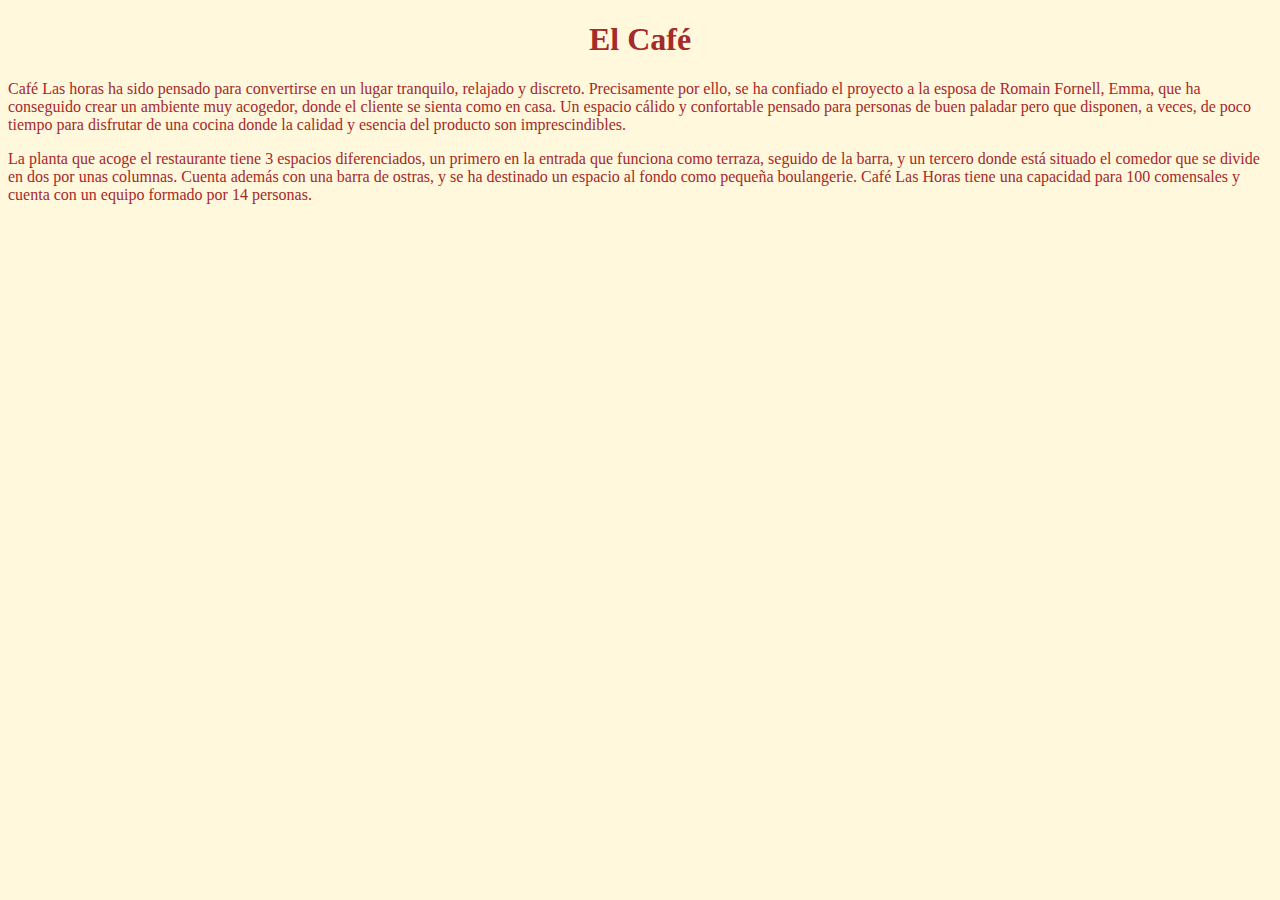
<file: cafe.html>
<!DOCTYPE html>
<html lang="en">
<head>
    <meta charset="UTF-8">
    <meta name="viewport" content="width=device-width, initial-scale=1.0">
    <meta http-equiv="X-UA-Compatible" content="ie=edge">
    <title>Café</title>
    <link rel="stylesheet" href="estilo.css">
</head>
<body>
    <header>
        <h1 class="centrado">El Café</h1>
    </header>
    <main>
        <p class="red">Café Las horas ha sido pensado para convertirse en un lugar tranquilo, relajado y discreto. Precisamente por ello, se ha confiado el proyecto a la esposa de Romain Fornell, Emma, que ha conseguido crear un ambiente muy acogedor, donde el cliente se sienta como en casa. Un espacio cálido y confortable pensado para personas de buen paladar pero que disponen, a veces, de poco tiempo para disfrutar de una cocina donde la calidad y esencia del producto son imprescindibles. </p>
        <p class="red">La planta que acoge el restaurante tiene 3 espacios diferenciados, un primero en la entrada que funciona como terraza, seguido de la barra, y un tercero donde está situado el comedor que se divide en dos por unas columnas. Cuenta además con una barra de ostras, y se ha destinado un espacio al fondo como pequeña boulangerie. Café Las Horas tiene una capacidad para 100 comensales y cuenta con un equipo formado por 14 personas.</p>

    </main>
</body>
</html>
</file>
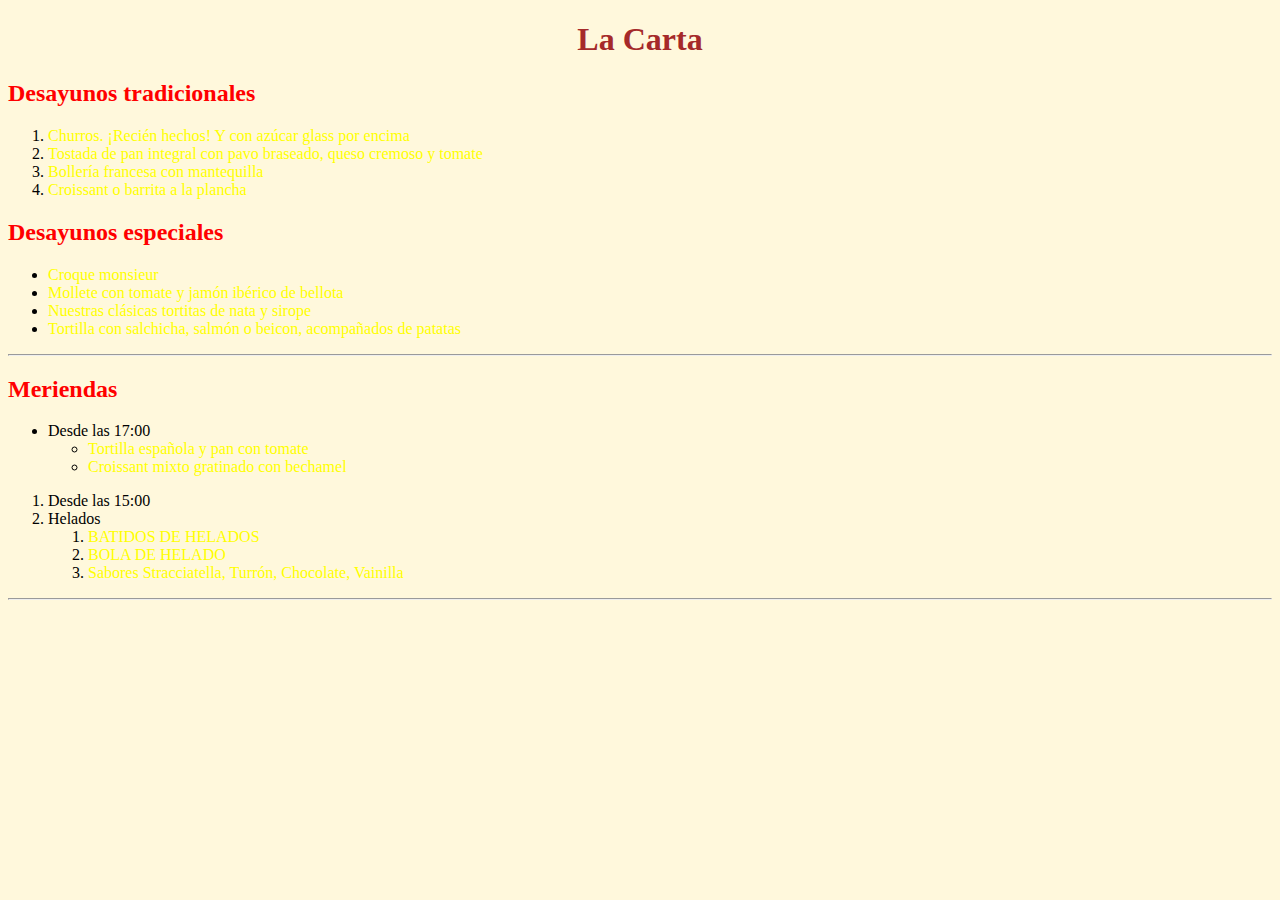
<file: carta.html>
<!DOCTYPE html>
<html lang="en">
<head>
    <meta charset="UTF-8">
    <meta name="viewport" content="width=device-width, initial-scale=1.0">
    <meta http-equiv="X-UA-Compatible" content="ie=edge">
    <title>Carta</title>
    <link rel="stylesheet" href="estilo.css">
    <style>
        
    
    </style>
</head>
<body>
    <header>
        <h1 class="centrado">La Carta</h1>
    </header>
    <main>
       <h2><span class="red">Desayunos tradicionales</span></h2>
       <ol>
           <li><span class="yellow">Churros. ¡Recién hechos! Y con azúcar glass por encima</span></li>
           <li><span class="yellow">Tostada de pan integral con pavo braseado, queso cremoso y tomate</span></li>
           <li><span class="yellow">Bollería francesa con mantequilla</span></li>
           <li><span class="yellow">Croissant o barrita a la plancha</span></li>
       </ol>
       <h2><span class="red">Desayunos especiales</span></h2>
       <ul>
            <li><span class="yellow">Croque monsieur</span></li>
            <li><span class="yellow">Mollete con tomate y jamón ibérico de bellota</span></li>
            <li><span class="yellow">Nuestras clásicas tortitas de nata y sirope</span></li>
            <li><span class="yellow">Tortilla con salchicha, salmón o beicon, acompañados de patatas</span></li>
        </ul>
        <hr>
        <h2><span class="red">Meriendas</span></h2>
        <ul>
            <li>Desde las 17:00</li>
            <ul>
                <li><span class="yellow">Tortilla española y pan con tomate</span></li>
                <li><span class="yellow">Croissant mixto gratinado con bechamel</span></li>
            </ul>
        </ul>
        <ol>
            <li>Desde las 15:00</li>
            <li>Helados</li>
            <ol>
                <li><span class="yellow">BATIDOS DE HELADOS</span></li>
                <li><span class="yellow">BOLA DE HELADO</span></li>
                <li><span class="yellow">Sabores Stracciatella, Turrón, Chocolate, Vainilla</span></li>
            </ol>
        </ol>
        <hr>
    </main>
</body>
</html>
</file>
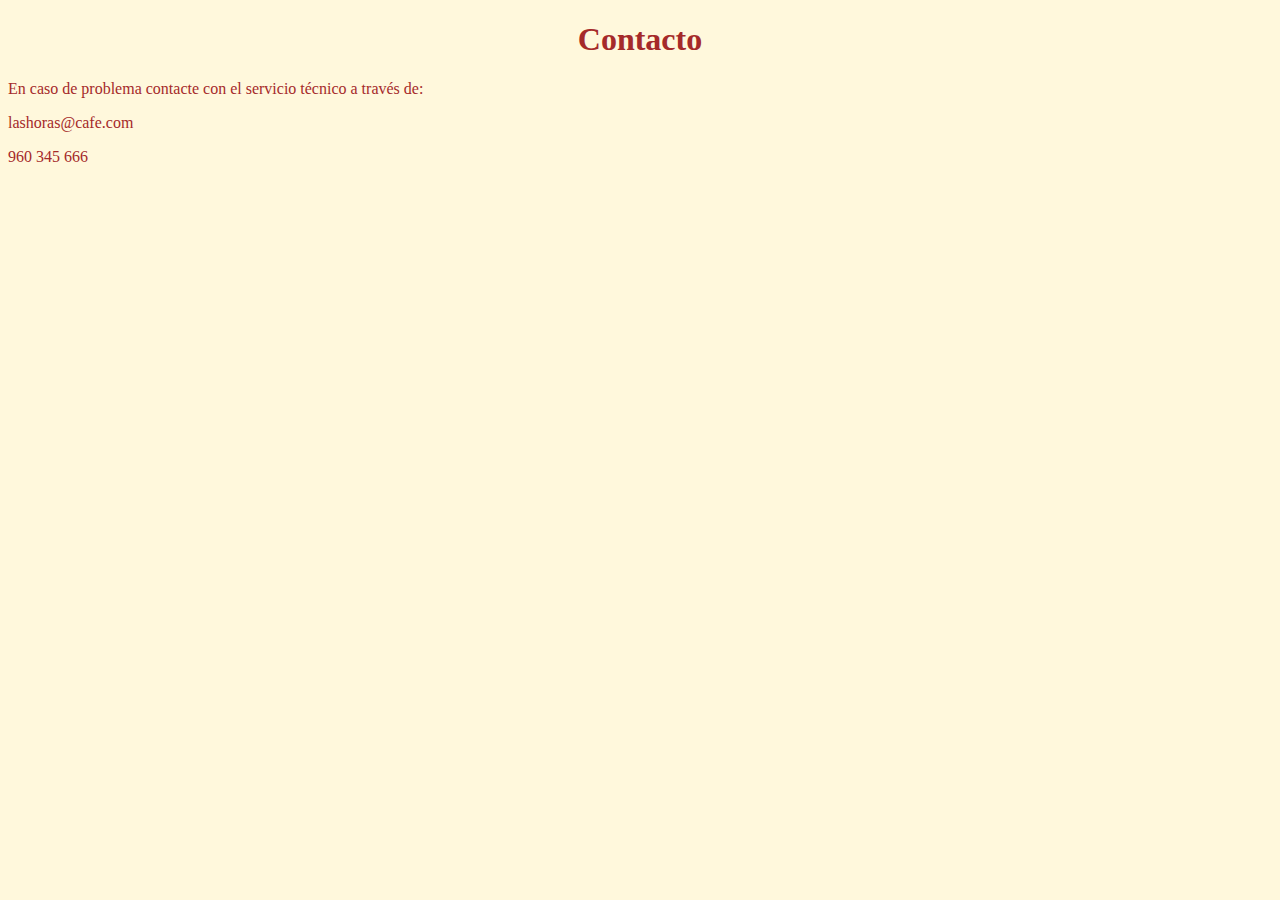
<file: contacto.html>
<!DOCTYPE html>
<html lang="en">
<head>
    <meta charset="UTF-8">
    <meta name="viewport" content="width=device-width, initial-scale=1.0">
    <meta http-equiv="X-UA-Compatible" content="ie=edge">
    <title>Contacto</title>
    <link rel="stylesheet" href="estilo.css">
</head>
<body>
    <header>
        <h1 class="centrado">Contacto</h1>
    </header>
    <main>
        <p class="red">En caso de problema contacte con el servicio técnico a través de:</p>
        <p class="red">   lashoras@cafe.com</p>
        <p class="red">   960 345 666</p>
    
    </main>
</body>
</html>
</file>
<file: estilo.css>
h1.centrado{
    text-align: center;
    color: brown;
}
html{
    background-color: cornsilk;
}
p.derecha{
    float: right;
}    
img.derecha{
    float: right;
}
p.carta{
    padding-left: 43px;
}
p.cafe{
    float: center;
    text-align: center;
}
p.contacto{
    vertical-align: text-;
    float: right;
    padding-bottom: 43px;
}
p.red{
    color: brown;
}
span.yellow{
    color: yellow;
}
span.red{
    color: red;
}
</file>
